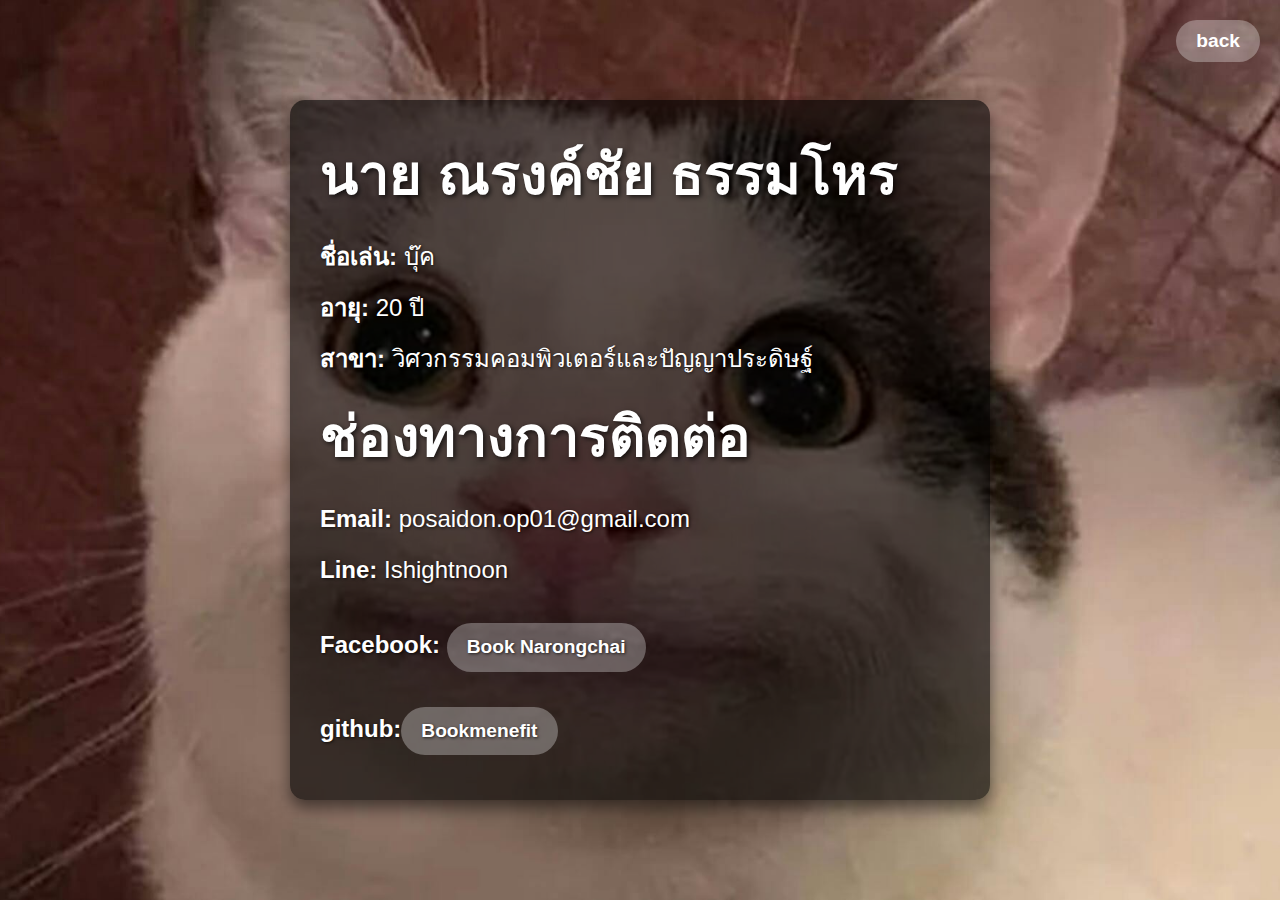
<file: about me.html>
<!DOCTYPE html>
<html lang="en">
<head>
    <meta charset="UTF-8">
    <meta name="viewport" content="width=device-width, initial-scale=1.0">
    <meta http-equiv="X-UA-Compatible" content="ie=edge">
    <title>About Me</title>
    <link rel="stylesheet" href="styleA.css">
</head>
<body>
    <a href="index.html" class ="back-button">back</a>
    <div class="container">
        <div class="content">
        <h1>นาย ณรงค์ชัย ธรรมโหร</h1>
        <p><strong>ชื่อเล่น:</strong> บุ๊ค</p>
        <p><strong>อายุ:</strong> 20 ปี</p>
        <p><strong>สาขา:</strong> วิศวกรรมคอมพิวเตอร์และปัญญาประดิษฐ์</p>
        <h1>ช่องทางการติดต่อ</h1>
        <p><strong>Email:</strong> posaidon.op01@gmail.com</p>
        <p><strong>Line:</strong> Ishightnoon</p>
        <p><strong>Facebook:</strong> <a href="https://www.facebook.com/narong.dhmma"> Book Narongchai</a></p>
        <p><strong>github:</strong><a href="https://github.com/Bookmenefit">Bookmenefit</a></p>

    </div>
</body>
</html>
</file>
<file: styleA.css>
/* รีเซ็ตการตั้งค่าพื้นฐาน */
* {
    margin: 0;
    padding: 0;
    box-sizing: border-box;
}

/* การตั้งค่าหลักสำหรับ body */
body {
    margin: 0;
    padding: 0;
    font-family: 'League Gothic', Helvetica, sans-serif;
    background: url('cat.jpg') no-repeat center center fixed;
    background-size: cover;
    height: 100vh;
    display: flex;
    justify-content: center;
    align-items: center;
    overflow: hidden;
}

/* กล่องข้อความที่อยู่ตรงกลาง */
.container {
    background: rgba(0, 0, 0, 0.6); /* เพิ่มพื้นหลังโปร่งใส */
    color: white; /* กำหนดสีตัวอักษรเป็นสีขาว */
    padding: 30px;
    border-radius: 15px;
    text-align: left; /* ทำให้ข้อความทั้งหมดชิดซ้าย */
    box-shadow: 0 8px 16px rgba(0, 0, 0, 0.5); /* เพิ่มเงา */
    max-width: 700px;
    width: 80%;
    animation: fadeIn 1.5s ease-in-out; /* เพิ่มแอนิเมชัน */
}

/* การจัดสไตล์ให้กับข้อความ */
.container h1 {
    font-size: 3.5rem; /* ขนาดตัวอักษรใหญ่สำหรับชื่อ */
    margin-bottom: 20px;
    color: white; /* เปลี่ยนสีชื่อเป็นสีขาว */
    text-shadow: 2px 2px 5px rgba(0, 0, 0, 0.7); /* เพิ่มเงาให้กับตัวอักษร */
    text-align: left; /* ขยับหัวข้อให้อยู่ชิดซ้าย */
}

/* การปรับข้อความทั่วไปให้เป็นสีขาว */
.container p {
    font-size: 1.5rem;
    margin-bottom: 15px;
    line-height: 1.5;
    text-shadow: 1px 1px 3px rgba(0, 0, 0, 0.7); /* เพิ่มเงาให้กับข้อความ */
    color: white; /* กำหนดสีตัวอักษรให้เป็นสีขาว */
    text-align: left; /* ทำให้ข้อความชิดซ้าย */
}

/* ปรับสไตล์เฉพาะสำหรับช่องทางการติดต่อ */
.container .contact-info {
    font-size: 1rem; /* ทำให้ข้อความเล็กลง */
    margin-top: 10px;
    color: white; /* กำหนดสีตัวอักษรให้เป็นสีขาว */
    text-align: left; /* ขยับข้อความชิดซ้าย */
}

/* ปุ่มเพิ่มเติม */
.container a {
    display: inline-block;
    background-color: rgba(255, 255, 255, 0.3); /* ปรับปุ่มเป็นโปร่งใสเล็กน้อย */
    color: white; /* เปลี่ยนสีข้อความในปุ่มเป็นสีขาว */
    padding: 10px 20px;
    margin-top: 20px;
    text-decoration: none;
    border-radius: 25px;
    font-size: 1.2rem;
    font-weight: bold;
    transition: background-color 0.3s ease;
}

.container a:hover {
    background-color: rgba(255, 255, 255, 0.6); /* เปลี่ยนสีปุ่มเมื่อ hover */
    color: black; /* เปลี่ยนสีตัวอักษรเป็นสีดำเมื่อ hover */
}

/* ปุ่มกลับขวาบน */
.back-button {
    position: absolute;
    top: 20px;
    right: 20px;
    background-color: rgba(255, 255, 255, 0.3);
    color: white;
    padding: 10px 20px;
    text-decoration: none;
    border-radius: 25px;
    font-size: 1.2rem;
    font-weight: bold;
    transition: background-color 0.3s ease;
}

/* เอฟเฟกต์ hover */
.back-button:hover {
    background-color: rgba(255, 255, 255, 0.6);
    color: black; /* เพิ่มสีขาวให้กับข้อความเมื่อ hover */
}

/* แอนิเมชันสำหรับ fade in */
@keyframes fadeIn {
    0% {
        opacity: 0;
        transform: translateY(-20px);
    }
    100% {
        opacity: 1;
        transform: translateY(0);
    }
}
</file>
